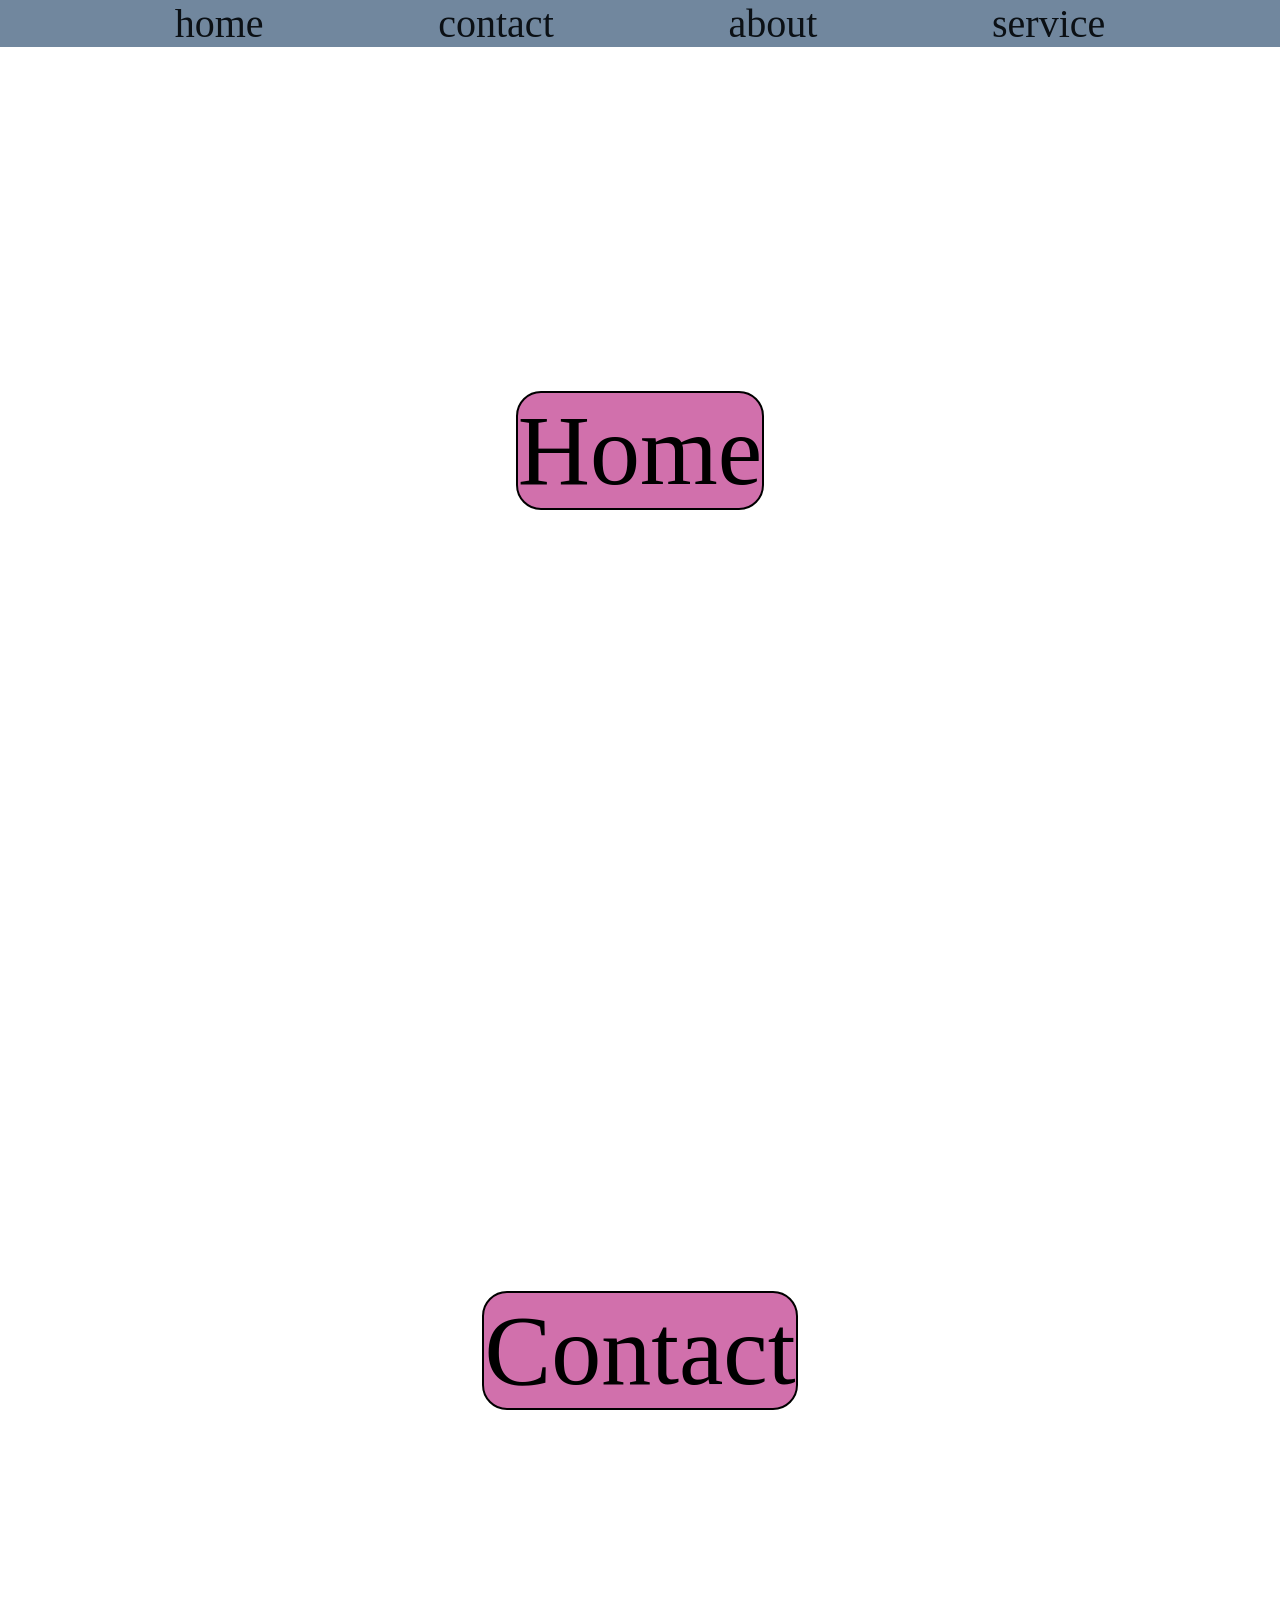
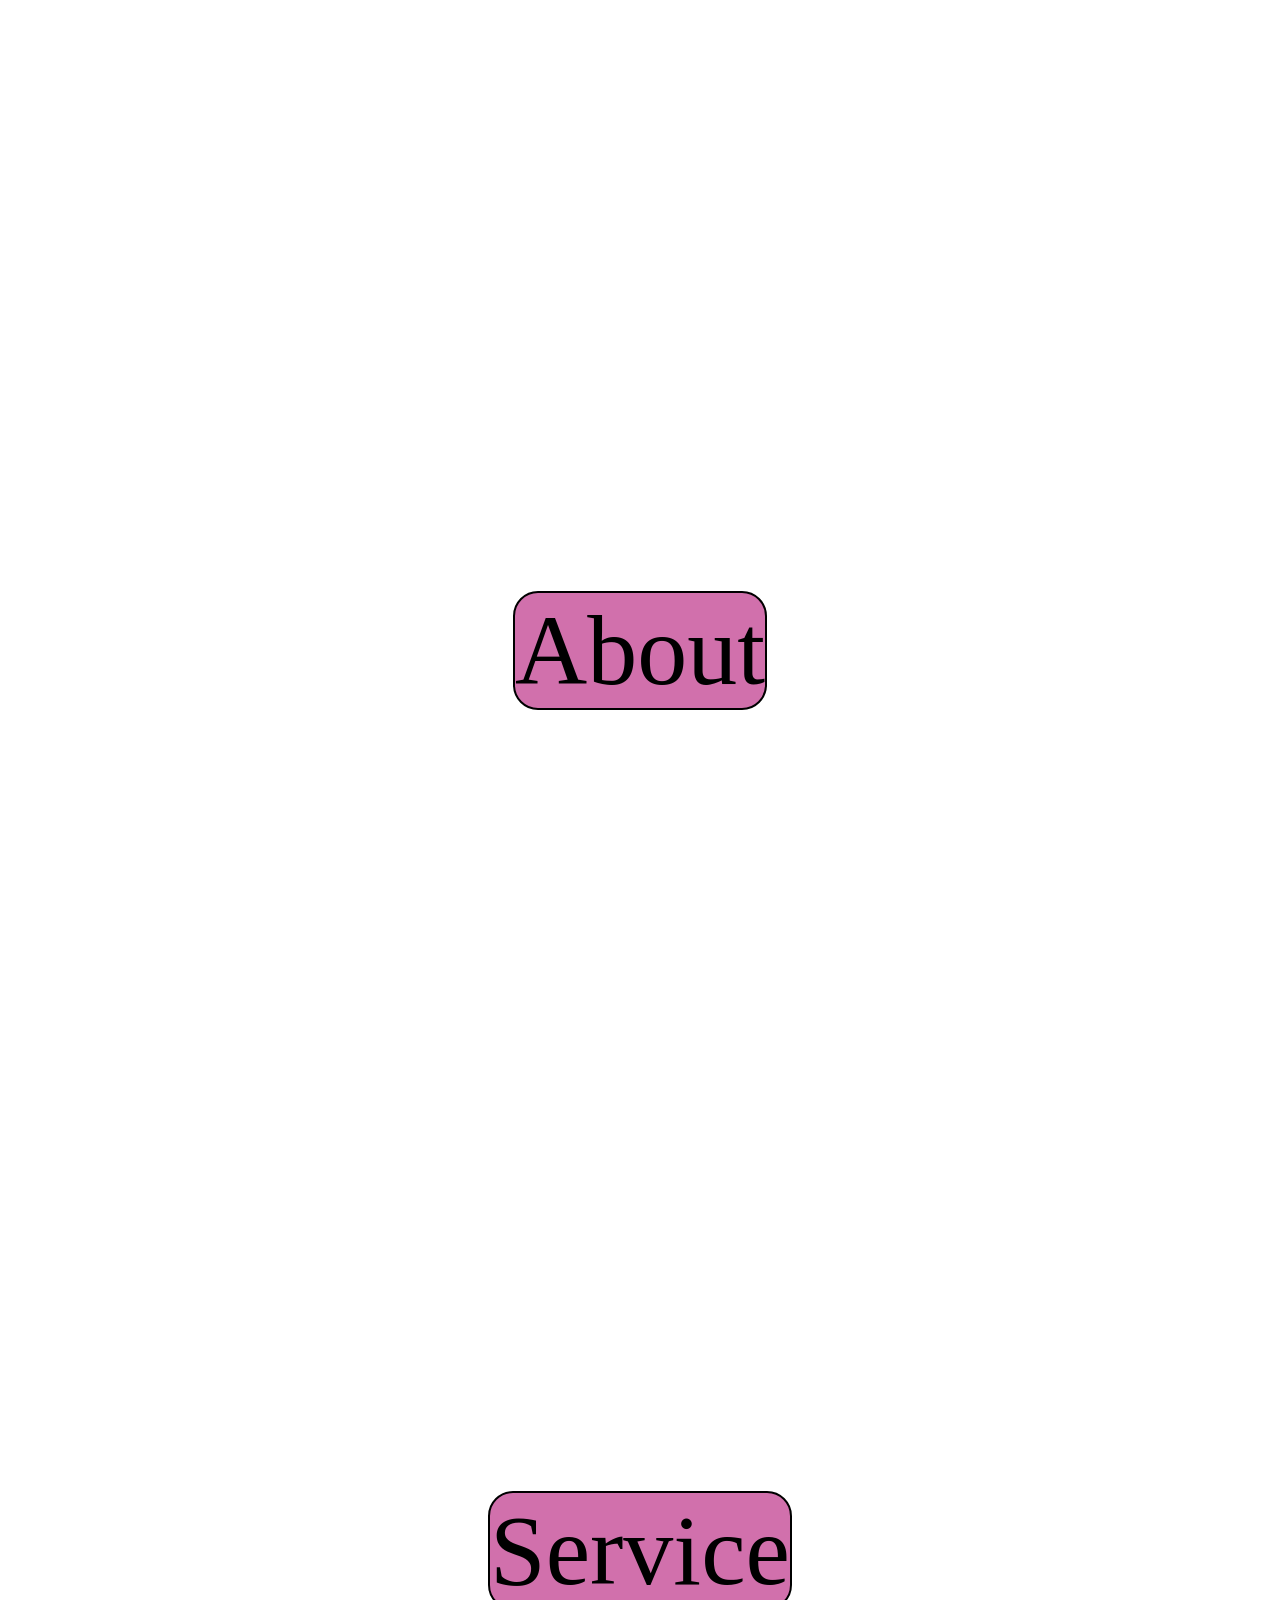
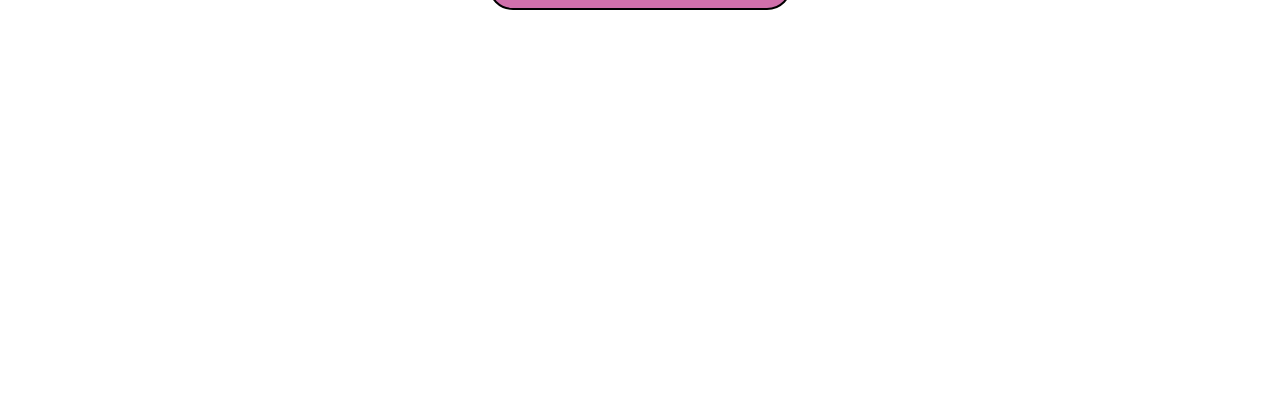
<file: index.html>
<!DOCTYPE html>
<html lang="en">
<head>
    <meta charset="UTF-8">
    <meta name="viewport" content="width=, initial-scale=1.0">
    <title>Document</title>
    <nav>
        <a href="#home">home</a>
    <a href="#contact">contact</a>
    <a href="#about">about</a>
    <a href="#service">service</a>
    </nav>
    <link rel="stylesheet" href="style.css">
    <style>
        h1{color:rgb(107, 231, 190);
font-size:larger;
font-family:monospace;
}
    </style>
</head>
<body>
    <section id="home">
        <div>Home</div>
    </section>
    <section id="contact">
        <div>Contact</div></section>
    <section id="about"><div>About</div></section>
    <section id="service"><div>Service</div></section>
</body>
</html>
</file>
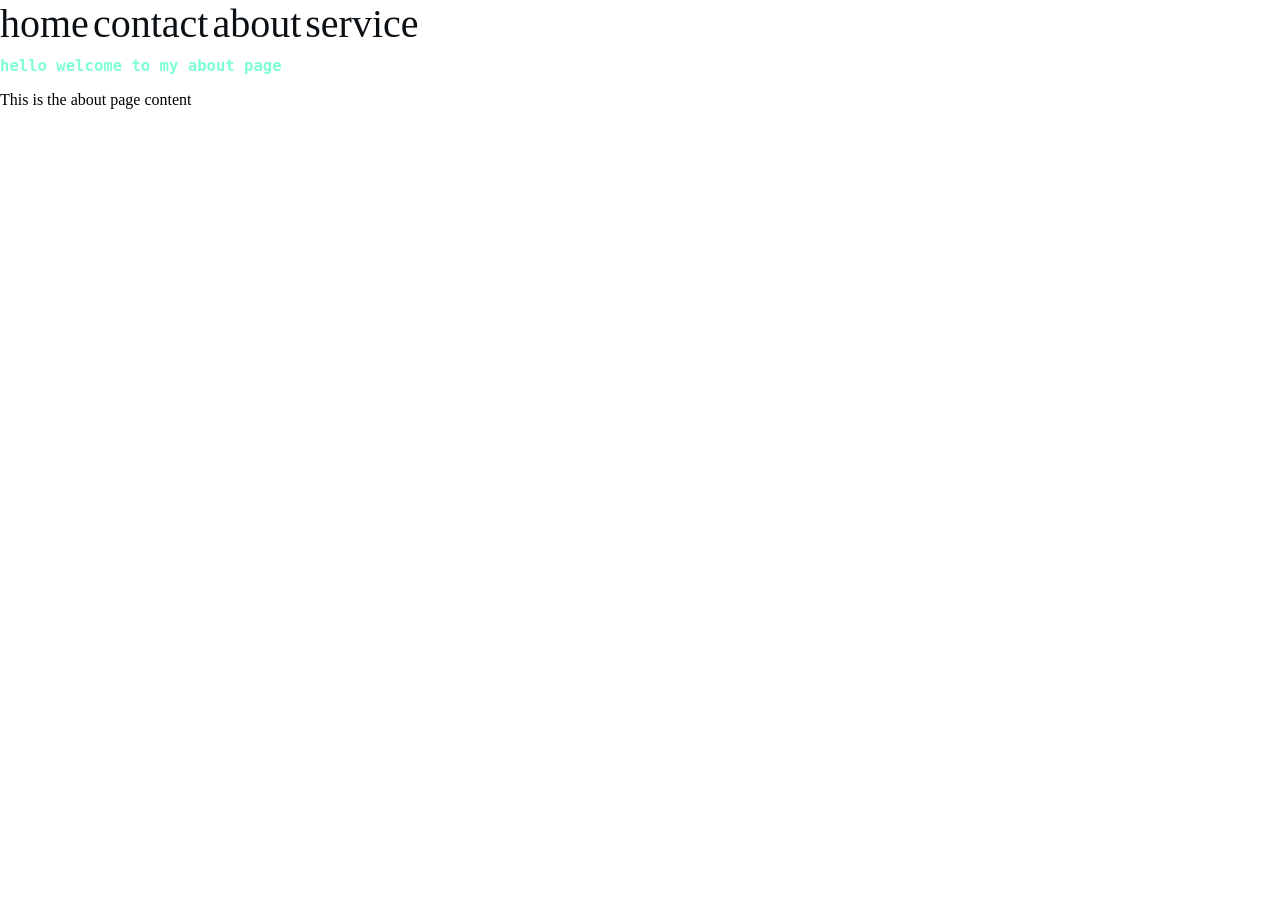
<file: about.html>
<!DOCTYPE html>
<html lang="en">
<head>
    <meta charset="UTF-8">
    <meta name="viewport" content="width=, initial-scale=1.0">
    <title>Document</title>
    <link rel="stylesheet" href="style.css">
    <style>
        h1{color:aquamarine;
font-size:larger;
font-family:monospace;
}
</style>
    
</head>
<body>
    <a href="index.html">home</a>
    <a href="contact.html">contact</a>
    <a href="about.html">about</a>
    <a href="service.html">service</a>
    <h1>hello welcome to my about page</h1>
    <p>This is the about page content</p>
</body>
</html>
</file>
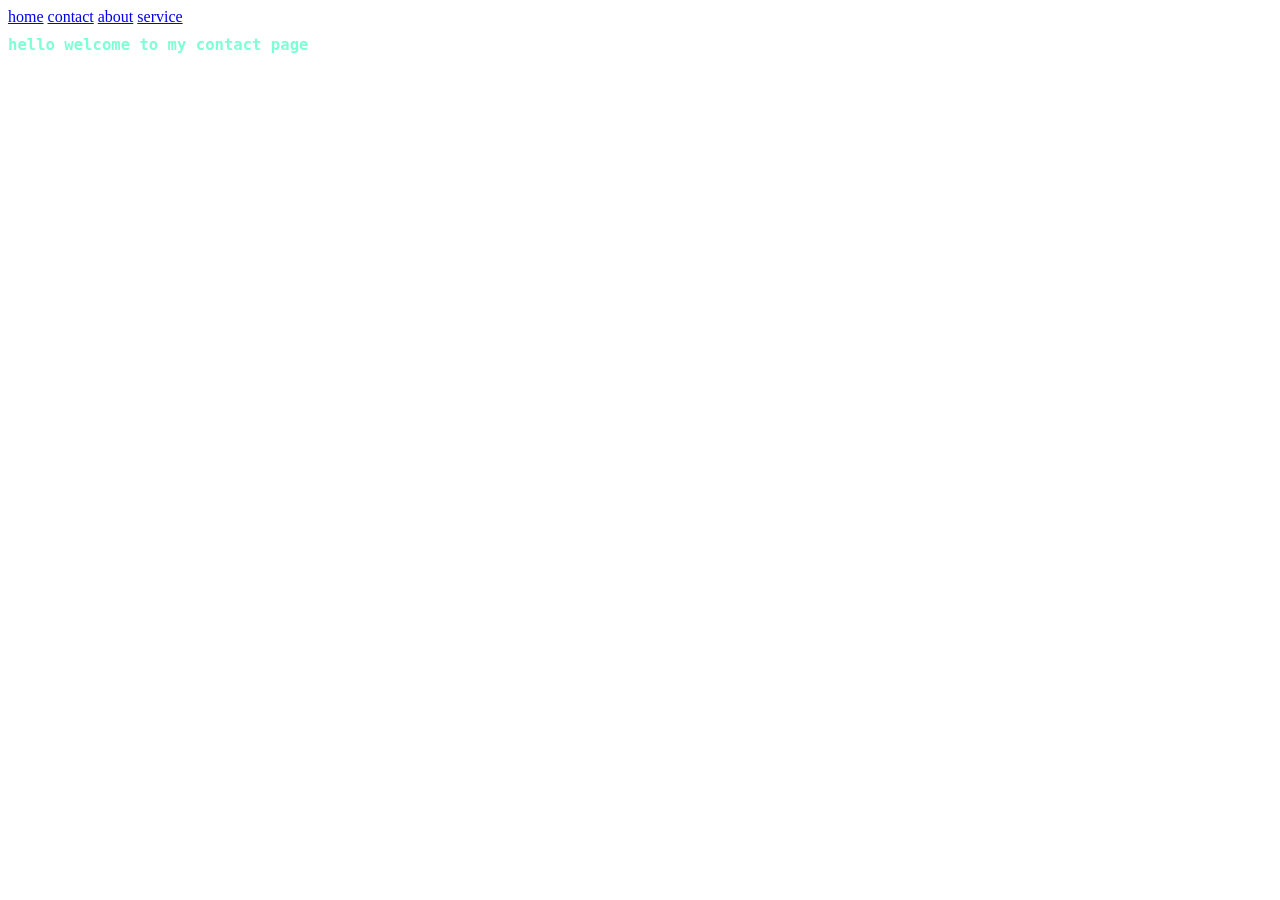
<file: contact.html>
<!DOCTYPE html>
<html lang="en">
<head>
    <meta charset="UTF-8">
    <meta name="viewport" content="width=, initial-scale=1.0">
    <title>Document</title>
    <style>
        h1{color:aquamarine;
font-size:larger;
font-family:monospace;
}
</style>
</head>
<body>
    <a href="index.html">home</a>
    <a href="contact.html">contact</a>
    <a href="about.html">about</a>
    <a href="service.html">service</a>
    <h1>hello welcome to my contact page</h1>
</body>
</html>
</file>
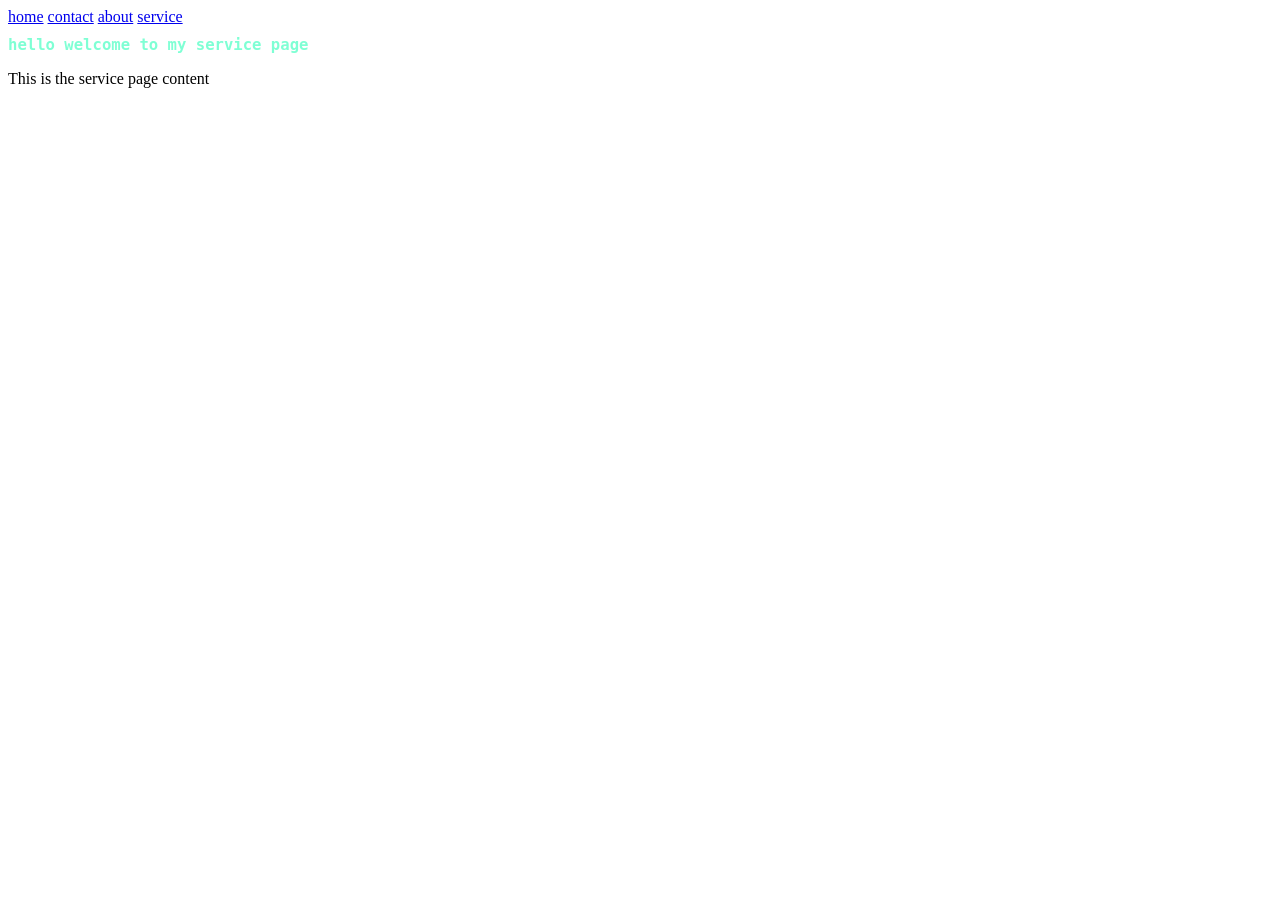
<file: service.html>
<!DOCTYPE html>
<html lang="en">
<head>
    <meta charset="UTF-8">
    <meta name="viewport" content="width=, initial-scale=1.0">
    <title>Document</title>
    <style>
        h1{color:aquamarine;
font-size:larger;
font-family:monospace;
}
</style>
</head>
</head>
<body>
    <a href="index.html">home</a>
    <a href="contact.html">contact</a>
    <a href="about.html">about</a>
    <a href="service.html">service</a>
    <h1>hello welcome to my service page</h1>
    <p>This is the service page content</p>
</body>
</html>
</file>
<file: style.css>
a{font-size: 40px;
color: #0b1015;
text-decoration: none;}
body{
    height:100vh;
    margin:0;
}
nav {
    display: flex;
    justify-content: space-evenly;
    background-color: #71879e;
    align-items: center;
    position:fixed;
width:100%;}
img{
    height:400px;
width:400px;}
video{
    height:400px;
    width:400px;

}
    
section{
    height:100vh;
    width:100vw;
font-size: 100px;
display: flex;
justify-content: center;
align-items: center;
}
div{
    border: 2px solid black;
    background-color: #d170ac;
    border-radius: 25px;
    transition: all  1s ease-in-out;
}
div:hover{
    scale: 200%; /*scale in scale out*/
    rotate: -30deg; /*rotate in rotate out*/
    transition: all 1s ease-in-out; /*transition in transition out*/
}
</file>
